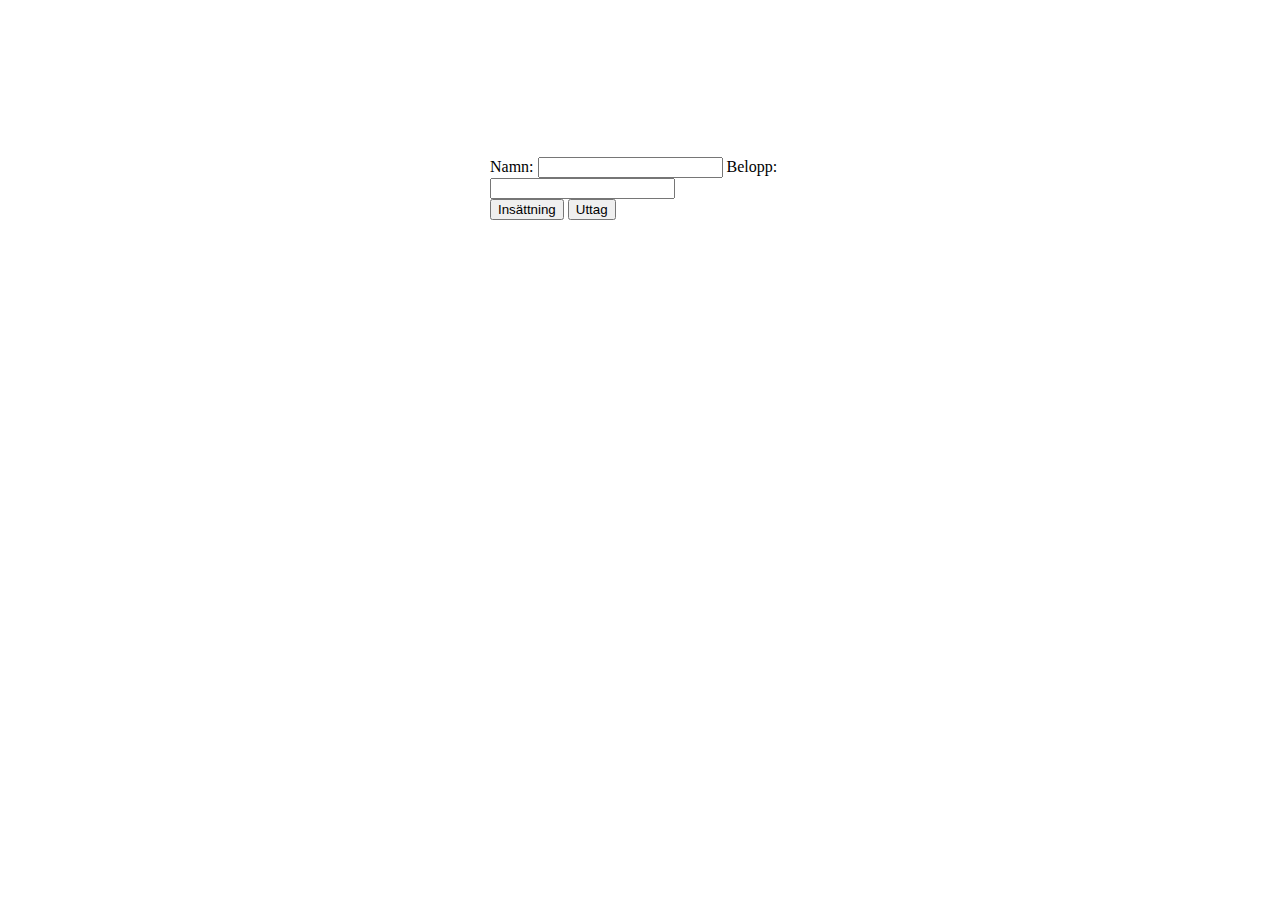
<file: src/main/frontend/index.html>
<!DOCTYPE html>
<html lang="en">
    <head>
        <meta charset="UTF-8" />
        <meta http-equiv="X-UA-Compatible" content="IE=edge" />
        <meta name="viewport" content="width=device-width, initial-scale=1.0" />
        <title>Lab 1</title>
        <link
            rel="stylesheet"
            href="https://cdn.jsdelivr.net/npm/bootstrap@5.1.0/dist/css/bootstrap.min.css"
            integrity="sha384-KyZXEAg3QhqLMpG8r+8fhAXLRk2vvoC2f3B09zVXn8CA5QIVfZOJ3BCsw2P0p/We"
            crossorigin="anonymous"
        />
        <link rel="stylesheet" href="styles.css" />
    </head>
    <body>
        <div class="content">
            <div class="form">
                <div class="log">
                    <p id="show-info"></p>
                </div>
                <label for="name">Namn:</label>
                <input type="text" class="form-control" id="name" />
                <label for="amount">Belopp:</label>
                <input type="numbers" class="form-control" id="amount" />

                <div class="buttons">
                    <button id="deposit-btn">Insättning</button>
                    <button id="withdraw-btn">Uttag</button>
                </div>
            </div>
        </div>
        <script src="./app.js"></script>
    </body>
</html>
</file>
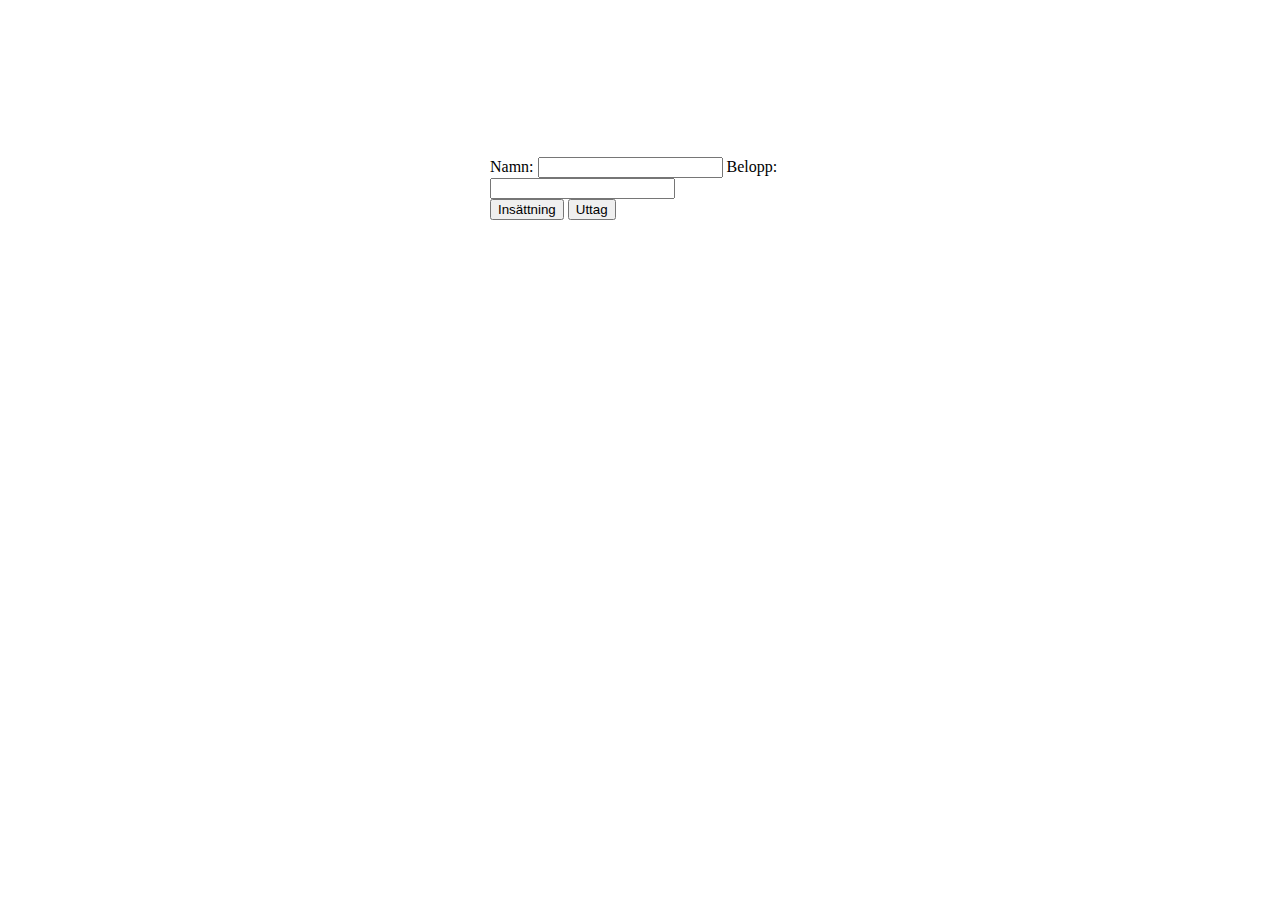
<file: src/main/resources/static/index.html>
<!DOCTYPE html>
<html lang="en">
    <head>
        <meta charset="UTF-8" />
        <meta http-equiv="X-UA-Compatible" content="IE=edge" />
        <meta name="viewport" content="width=device-width, initial-scale=1.0" />
        <title>Lab 1</title>
        <link
            rel="stylesheet"
            href="https://cdn.jsdelivr.net/npm/bootstrap@5.1.0/dist/css/bootstrap.min.css"
            integrity="sha384-KyZXEAg3QhqLMpG8r+8fhAXLRk2vvoC2f3B09zVXn8CA5QIVfZOJ3BCsw2P0p/We"
            crossorigin="anonymous"
        />
        <link rel="stylesheet" href="styles.css" />
    </head>
    <body>
        <div class="content">
            <div class="form">
                <div class="log">
                    <p id="show-info"></p>
                </div>
                <label for="name">Namn:</label>
                <input type="text" class="form-control" id="name" />
                <label for="amount">Belopp:</label>
                <input type="numbers" class="form-control" id="amount" />

                <div class="buttons">
                    <button id="deposit-btn">Insättning</button>
                    <button id="withdraw-btn">Uttag</button>
                </div>
            </div>
        </div>
        <script src="app.js"></script>
    </body>
</html>
</file>
<file: src/main/frontend/styles.css>
.content {
    width: 35%;
    margin: auto;
}

.form {
    padding-top: 30%;
    width: 300px;
    margin: auto;
}
</file>
<file: src/main/resources/static/styles.css>
.content {
    width: 35%;
    margin: auto;
}

.form {
    padding-top: 30%;
    width: 300px;
    margin: auto;
}
</file>
